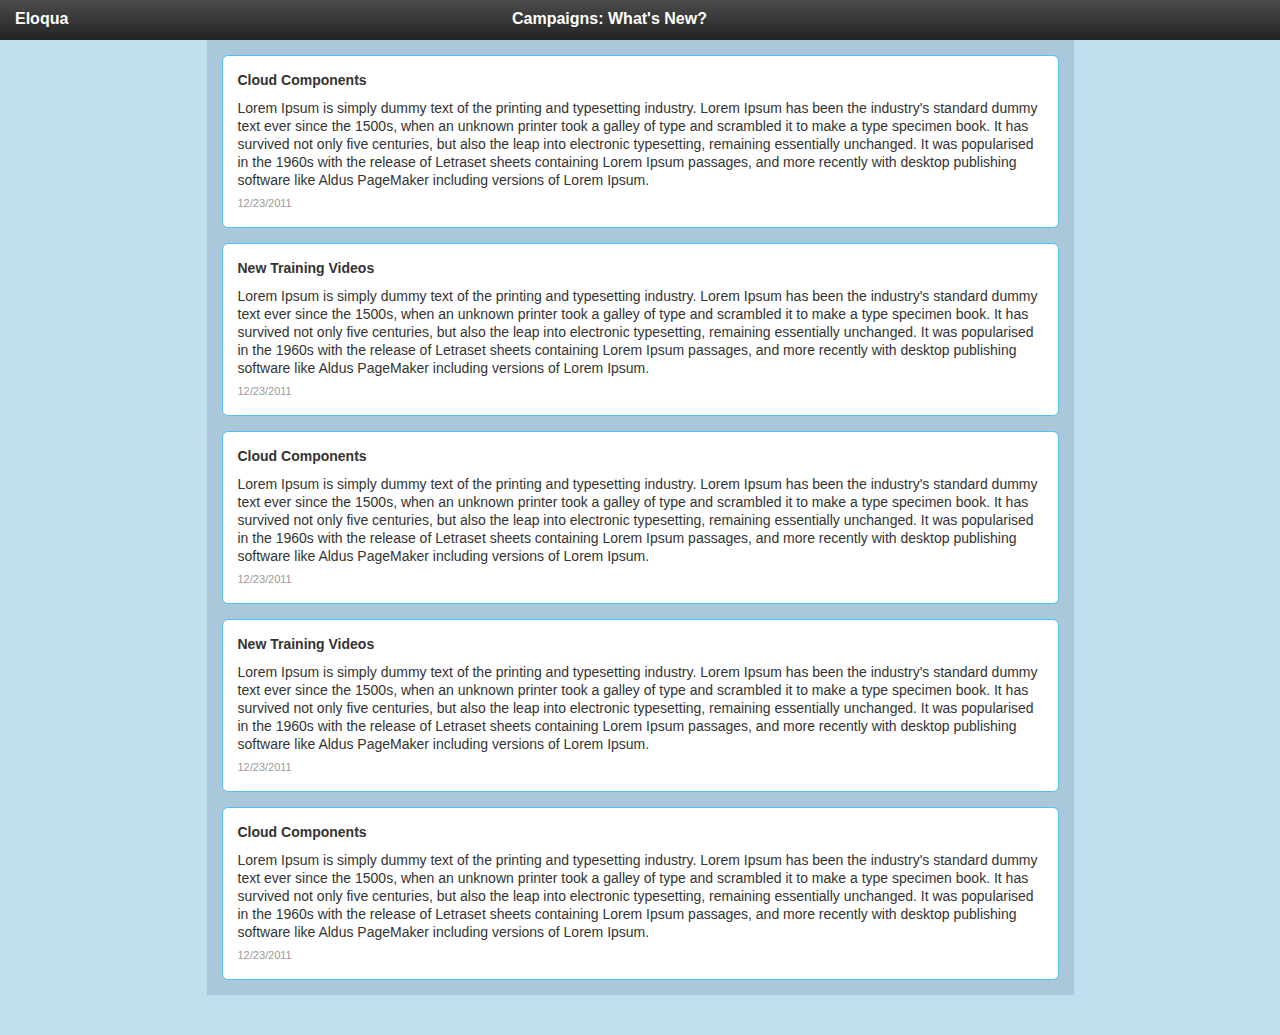
<file: blog/campaign/index.html>
<!doctype html>
<html xmlns="http://www.w3.org/1999/xhtml">
	<head>          
	        <title>FedEx Day | Whats New Campaigns Page Blog</title>
	        <meta http-equiv="Content-Type" content="application/xhtml+xml; charset=utf-8" />
	        <link href="../../css/whatsNew.css" type="text/css" rel="stylesheet" />                                
	</head>
	<body>
        
        <div id="container">
          <div id="header">
            <div class="company">Eloqua</div>
            <div class="title">Campaigns: What's New?</div>
          </div>
          <ul id="blog"></ul>
        </div>

	      <script src="https://ajax.googleapis.com/ajax/libs/jquery/1.7.0/jquery.js" charset="utf-8"></script>
	      <script type="text/javascript">
	      
	        var blog;
	        
  	      function whatsNew(data) {
				
      				data.campaign.forEach(function(o) {
      				  blog = "<li class='" + o.type + "'>" + 
      				            "<a name='" + o.postNum + "' class='title'>" + o.title + "</a>" +
      				            "<div class='description'>" + o.description + "</div>" +
      				            "<div class='date'>" + o.date + "</div>" +
      				          "</li>";
      				  $('#blog').append(blog);
      				});		  
  	      }
  	      var url = "../../whatsNew.json",
              script = document.createElement('script');
              
          script.setAttribute('src', url);

          // load the script
          document.getElementsByTagName('head')[0].appendChild(script);

	      </script>


	</body>
</html>
</file>
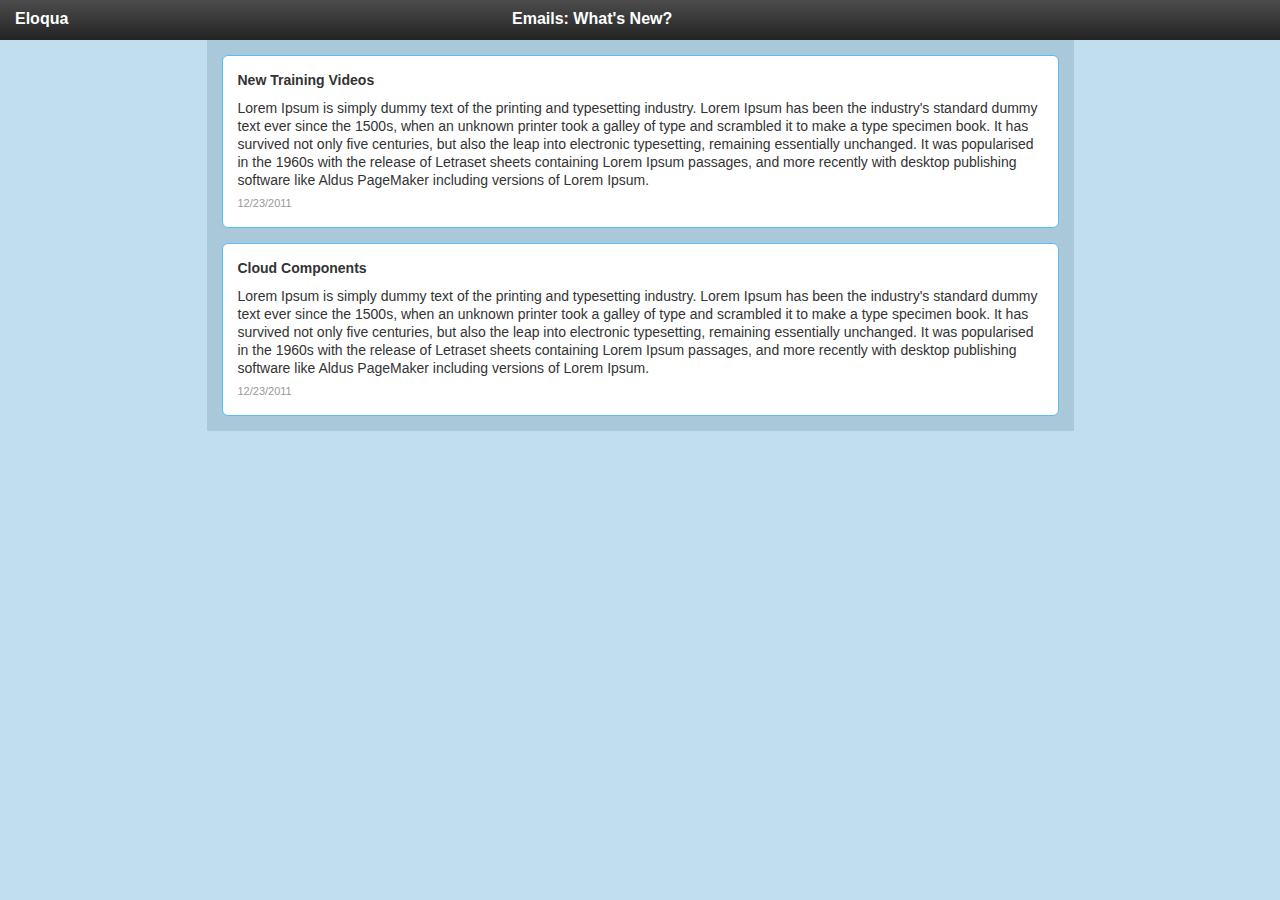
<file: blog/email/index.html>
<!doctype html>
<html xmlns="http://www.w3.org/1999/xhtml">
	<head>          
	        <title>FedEx Day | Whats New Emails Page Blog</title>
	        <meta http-equiv="Content-Type" content="application/xhtml+xml; charset=utf-8" />
	        <link href="../../css/whatsNew.css" type="text/css" rel="stylesheet" />                                
	</head>
	<body>
        
    <div id="container">
      <div id="header">
        <div class="company">Eloqua</div>
        <div class="title">Emails: What's New?</div>
      </div>
      <ul id="blog"></ul>
    </div>

	      <script src="https://ajax.googleapis.com/ajax/libs/jquery/1.7.0/jquery.js" charset="utf-8"></script>
	      <script type="text/javascript">
	      
	        var blog;
	        
  	      function whatsNew(data) {
				
      				data.email.forEach(function(o) {
      				  blog = "<li class='" + o.type + "'>" + 
      				            "<div class='title'>" + o.title + "</div>" +
      				            "<div class='description'>" + o.description + "</div>" +
      				            "<div class='date'>" + o.date + "</div>" +
      				          "</li>";
      				  $('#blog').append(blog);
      				});		  
  	      }
  	      var url = "../../whatsNew.json",
              script = document.createElement('script');
              
          script.setAttribute('src', url);

          // load the script
          document.getElementsByTagName('head')[0].appendChild(script);

	      </script>


	</body>
</html>
</file>
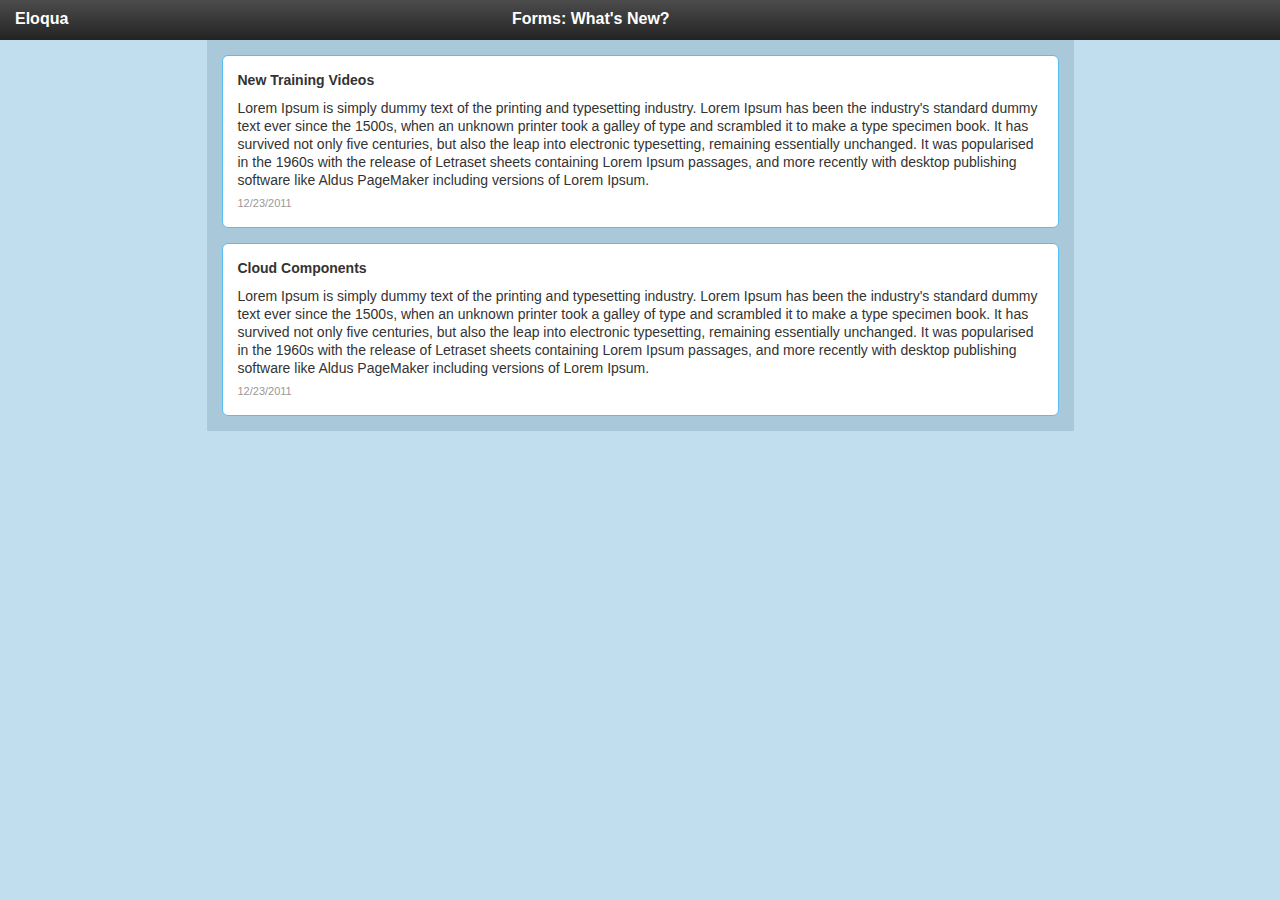
<file: blog/form/index.html>
<!doctype html>
<html xmlns="http://www.w3.org/1999/xhtml">
	<head>          
	        <title>FedEx Day | Whats New Forms Page Blog</title>
	        <meta http-equiv="Content-Type" content="application/xhtml+xml; charset=utf-8" />
	        <link href="../../css/whatsNew.css" type="text/css" rel="stylesheet" />                                
	</head>
	<body>
        
    <div id="container">
      <div id="header">
        <div class="company">Eloqua</div>
        <div class="title">Forms: What's New?</div>
      </div>
      <ul id="blog"></ul>
    </div>

	      <script src="https://ajax.googleapis.com/ajax/libs/jquery/1.7.0/jquery.js" charset="utf-8"></script>
	      <script type="text/javascript">
	      
	        var blog;
	        
  	      function whatsNew(data) {
				
      				data.form.forEach(function(o) {
      				  blog = "<li class='" + o.type + "'>" + 
      				            "<div class='title'>" + o.title + "</div>" +
      				            "<div class='description'>" + o.description + "</div>" +
      				            "<div class='date'>" + o.date + "</div>" +
      				          "</li>";
      				  $('#blog').append(blog);
      				});		  
  	      }
  	      var url = "../../whatsNew.json",
              script = document.createElement('script');
              
          script.setAttribute('src', url);

          // load the script
          document.getElementsByTagName('head')[0].appendChild(script);

	      </script>


	</body>
</html>
</file>
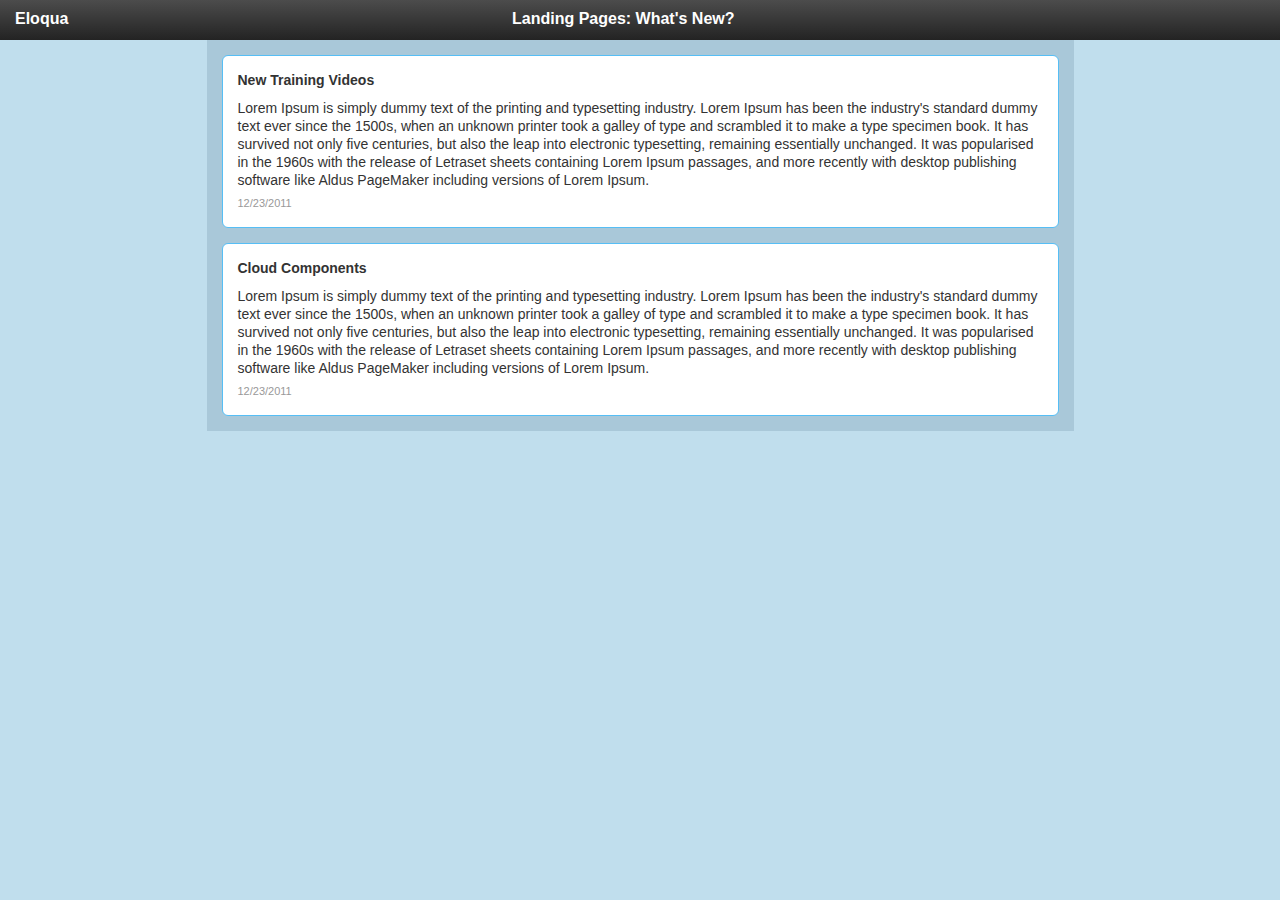
<file: blog/landingPage/index.html>
<!doctype html>
<html xmlns="http://www.w3.org/1999/xhtml">
	<head>          
	        <title>FedEx Day | Whats New Landing Pages Blog</title>
	        <meta http-equiv="Content-Type" content="application/xhtml+xml; charset=utf-8" />
	        <link href="../../css/whatsNew.css" type="text/css" rel="stylesheet" />                                
	</head>
	<body>
        
    <div id="container">
      <div id="header">
        <div class="company">Eloqua</div>
        <div class="title">Landing Pages: What's New?</div>
      </div>
      <ul id="blog"></ul>
    </div>

	      <script src="https://ajax.googleapis.com/ajax/libs/jquery/1.7.0/jquery.js" charset="utf-8"></script>
	      <script type="text/javascript">
	      
	        var blog;
	        
  	      function whatsNew(data) {
				
      				data.landingPage.forEach(function(o) {
      				  blog = "<li class='" + o.type + "'>" + 
      				            "<div class='title'>" + o.title + "</div>" +
      				            "<div class='description'>" + o.description + "</div>" +
      				            "<div class='date'>" + o.date + "</div>" +
      				          "</li>";
      				  $('#blog').append(blog);
      				});		  
  	      }
  	      var url = "../../whatsNew.json",
              script = document.createElement('script');
              
          script.setAttribute('src', url);

          // load the script
          document.getElementsByTagName('head')[0].appendChild(script);

	      </script>


	</body>
</html>
</file>
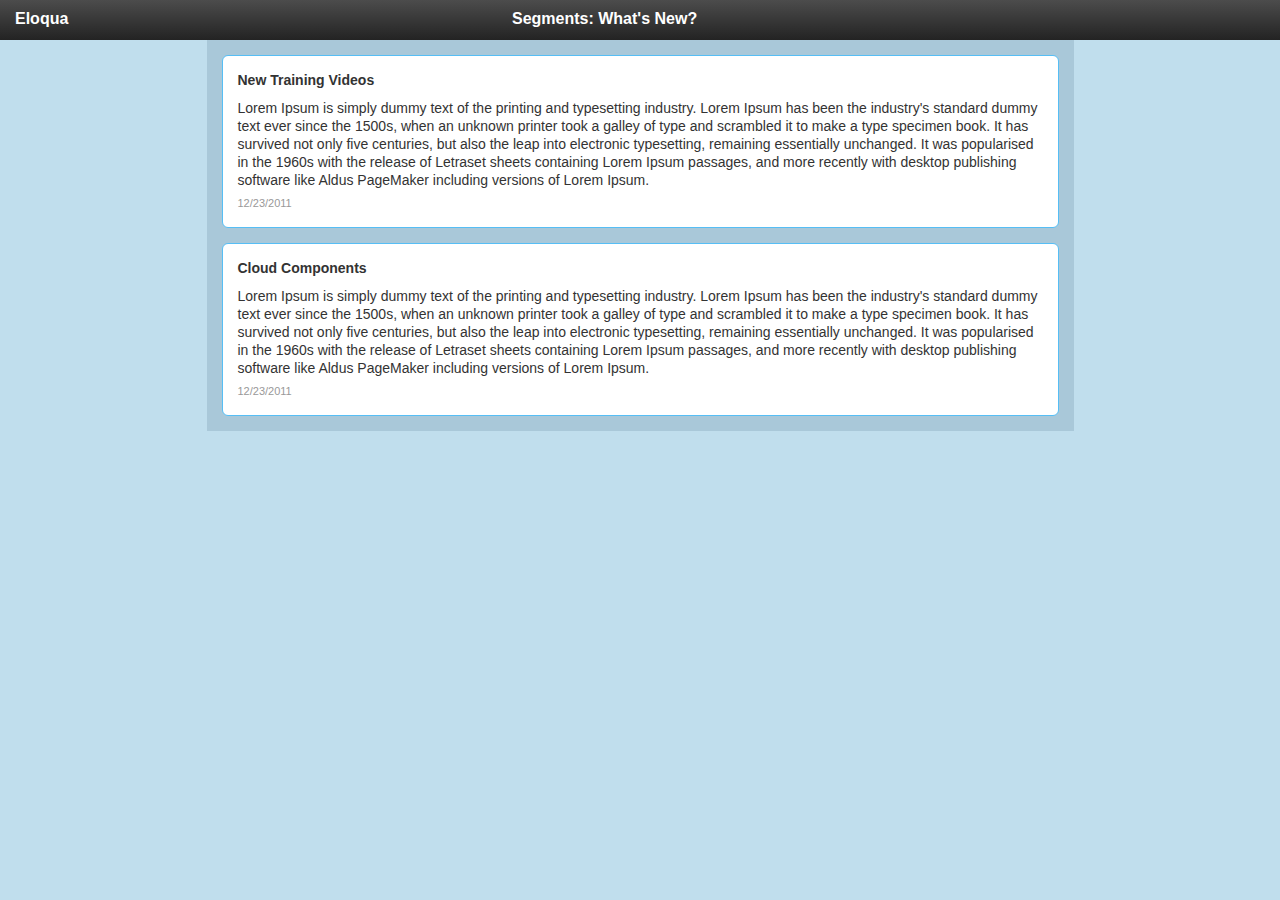
<file: blog/segment/index.html>
<!doctype html>
<html xmlns="http://www.w3.org/1999/xhtml">
	<head>          
	        <title>FedEx Day | Whats New Segments Page Blog</title>
	        <meta http-equiv="Content-Type" content="application/xhtml+xml; charset=utf-8" />
	        <link href="../../css/whatsNew.css" type="text/css" rel="stylesheet" />                                
	</head>
	<body>
        
    <div id="container">
      <div id="header">
        <div class="company">Eloqua</div>
        <div class="title">Segments: What's New?</div>
      </div>
      <ul id="blog"></ul>
    </div>

	      <script src="https://ajax.googleapis.com/ajax/libs/jquery/1.7.0/jquery.js" charset="utf-8"></script>
	      <script type="text/javascript">
	      
	        var blog;
	        
  	      function whatsNew(data) {
				
      				data.segment.forEach(function(o) {
      				  blog = "<li class='" + o.type + "'>" + 
      				            "<div class='title'>" + o.title + "</div>" +
      				            "<div class='description'>" + o.description + "</div>" +
      				            "<div class='date'>" + o.date + "</div>" +
      				          "</li>";
      				  $('#blog').append(blog);
      				});		  
  	      }
  	      var url = "../../whatsNew.json",
              script = document.createElement('script');
              
          script.setAttribute('src', url);

          // load the script
          document.getElementsByTagName('head')[0].appendChild(script);

	      </script>


	</body>
</html>
</file>
<file: css/whatsNew.css>
body{
 font:14px/18px "HelveticaNeue","Helvetica Neue",Helvetica,Arial,sans-serif;
 color: #333;
 background: url("https://twimg0-a.akamaihd.net/images/themes/theme1/bg.png") no-repeat;
 background-attachment: fixed;
 background-color: #C0DEED;
 background-position: left 40px;
}

#container #header{
  position: absolute;
  font-weight: bold;
  top: 0;
  left: 0;
  height: 40px;
  width: 100%;
  background: #232323;
  background: -webkit-gradient(linear, left top, left bottom, from(#4c4c4c), to(#232323));
  background: -moz-linear-gradient(-90deg, #4c4c4c, #232323);
}

#container #header .company{
  top: 10px;
  left: 15px;
  position: absolute;
  color: #fff;
  font-weight: bold;
  font-size: 16px;
}

#container #header .title{
  top: 10px;
  left: 40%;
  position: absolute;
  color: #fff;
  font-weight: bold;
  font-size: 16px;
}

#container ul#blog{
  list-style: none;
  margin: 40px auto;
  width: 837px;
  background: rgba(159,191,208,.7);
  padding: 15px;
}

#container ul#blog li:first-child{
  margin-top: 0;
}

#container ul#blog li{
  margin-top: 15px;
  background: #fff;
  border: 1px solid #56bef5;
  border-radius: 6px;
  padding: 15px;
}

#container ul#blog li:last-child{
  margin-top: 15px;
}

#container ul#blog li .title{
  font-weight: bold;
}

#container ul#blog li .description{
  margin-top: 10px;
}

#container ul#blog li .date{
  margin-top: 5px;
  font-size: 11px;
  color: #999;  
}
</file>
